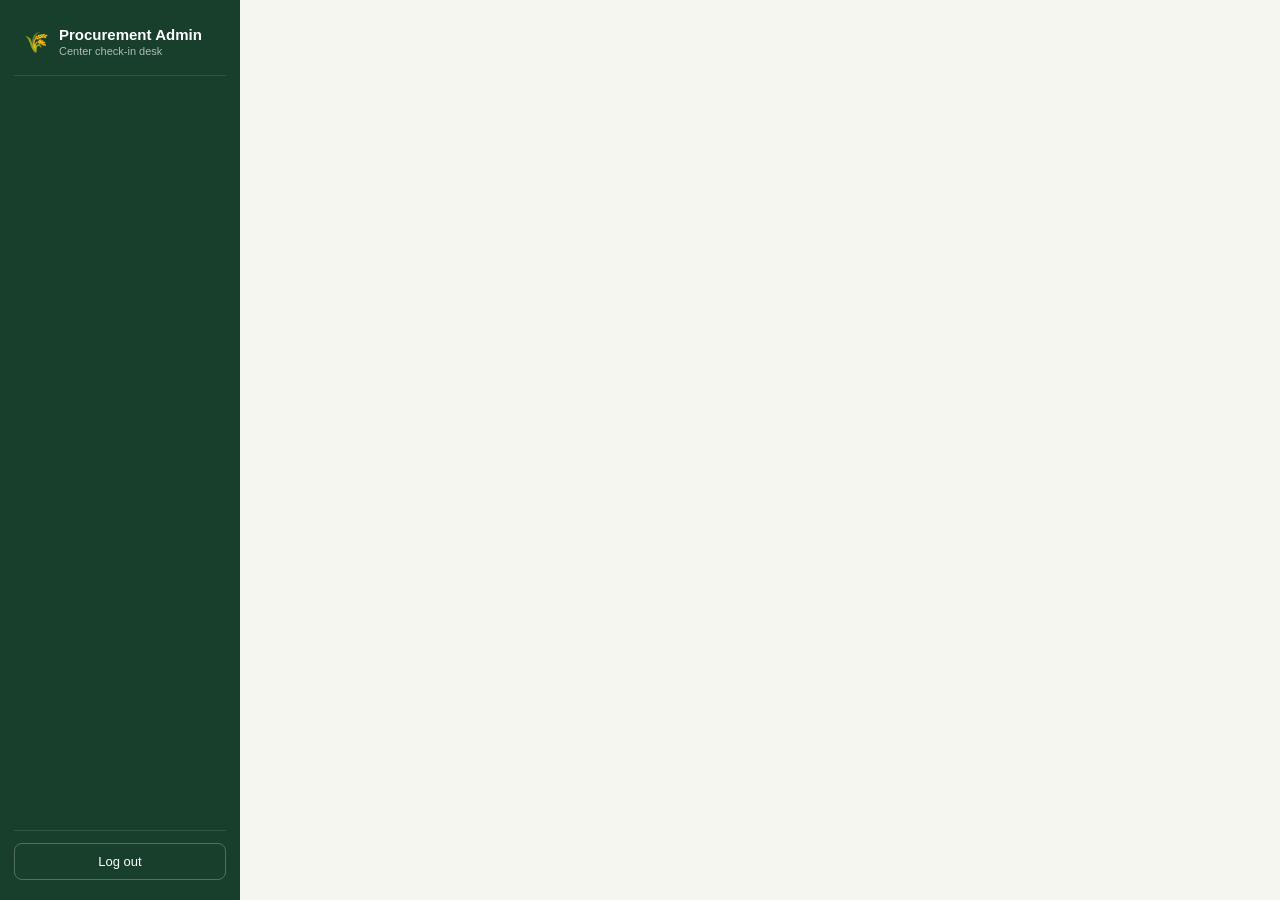
<file: admin.html>
<!DOCTYPE html>
<html lang="en">
<head>
<meta charset="UTF-8">
<meta name="viewport" content="width=device-width, initial-scale=1.0">
<title>Admin Portal — Crop Procurement</title>
<link rel="stylesheet" href="admin.css">
</head>
<body>

  <div class="admin-shell">
    <aside class="admin-sidebar">
      <div class="admin-brand">
        <span class="icon">🌾</span>
        <div>
          <div>Procurement Admin</div>
          <div class="admin-brand-sub">Center check-in desk</div>
        </div>
      </div>
      <nav id="adminNav"></nav>
      <div class="admin-sidebar-footer">
        <button class="admin-logout" id="logoutBtn">Log out</button>
      </div>
    </aside>

    <main class="admin-main">
      <div style="display:flex; justify-content:flex-end; margin-bottom:8px;">
        <div class="admin-whoami" id="whoami"></div>
      </div>
      <div id="adminContent"></div>
    </main>
  </div>

  <div class="admin-modal-overlay hidden" id="modalOverlay">
    <div class="admin-modal" id="modalBody"></div>
  </div>

  <div class="admin-toast hidden" id="toast"></div>

  <script type="module" src="admin.js"></script>
</body>
</html>
</file>
<file: admin.css>
/* =========================================================
   ADMIN PORTAL STYLES
   Palette reused from style.css so it reads as one product.
   ========================================================= */

:root {
  --ink: #183e2c;
  --ink-deep: #123d2b;
  --accent: #27734b;
  --accent-dark: #17613d;
  --gold: #9a6815;
  --cream: #f5f6ef;
  --cream-2: #f3f0e6;
  --line: #d6ded6;
  --muted: #718078;
  --white: #ffffff;
  --danger: #a33a2c;
  --radius: 10px;
}

* {
  box-sizing: border-box;
}

body {
  margin: 0;
  font-family: Arial, Helvetica, sans-serif;
  background: var(--cream);
  color: var(--ink);
}

a {
  color: inherit;
}

/* ---------- Layout ---------- */

.admin-shell {
  display: grid;
  grid-template-columns: 240px 1fr;
  min-height: 100vh;
}

.admin-sidebar {
  background: var(--ink);
  color: var(--white);
  padding: 20px 14px;
  display: flex;
  flex-direction: column;
  gap: 4px;
}

.admin-brand {
  display: flex;
  align-items: center;
  gap: 10px;
  padding: 6px 10px 18px;
  font-weight: bold;
  font-size: 15px;
  border-bottom: 1px solid rgba(255, 255, 255, 0.12);
  margin-bottom: 12px;
}

.admin-brand span.icon {
  font-size: 20px;
}

.admin-brand-sub {
  font-weight: normal;
  font-size: 11px;
  opacity: 0.65;
  margin-top: 2px;
}

.admin-nav-item {
  display: flex;
  align-items: center;
  gap: 10px;
  padding: 10px 12px;
  border-radius: 8px;
  cursor: pointer;
  font-size: 13px;
  color: #d6ded6;
  border: none;
  background: none;
  width: 100%;
  text-align: left;
}

.admin-nav-item:hover {
  background: rgba(255, 255, 255, 0.08);
  color: var(--white);
}

.admin-nav-item.active {
  background: var(--accent);
  color: var(--white);
}

.admin-sidebar-footer {
  margin-top: auto;
  padding-top: 12px;
  border-top: 1px solid rgba(255, 255, 255, 0.12);
}

.admin-logout {
  width: 100%;
  padding: 10px 12px;
  border-radius: 8px;
  border: 1px solid rgba(255, 255, 255, 0.25);
  background: transparent;
  color: var(--white);
  cursor: pointer;
  font-size: 13px;
}

.admin-logout:hover {
  background: rgba(255, 255, 255, 0.1);
}

.admin-main {
  padding: 24px 28px 60px;
  overflow-x: hidden;
}

.admin-topbar {
  display: flex;
  align-items: center;
  justify-content: space-between;
  margin-bottom: 20px;
}

.admin-topbar h1 {
  font-size: 20px;
  margin: 0;
}

.admin-topbar p {
  margin: 4px 0 0;
  color: var(--muted);
  font-size: 13px;
}

.admin-whoami {
  font-size: 12px;
  color: var(--muted);
  text-align: right;
}

/* ---------- Dashboard stat cards ---------- */

.admin-stats-grid {
  display: grid;
  grid-template-columns: repeat(auto-fit, minmax(180px, 1fr));
  gap: 14px;
  margin-bottom: 26px;
}

.admin-stat-card {
  background: var(--white);
  border: 1px solid var(--line);
  border-radius: var(--radius);
  padding: 16px 18px;
}

.admin-stat-card .stat-label {
  font-size: 12px;
  color: var(--muted);
}

.admin-stat-card .stat-value {
  font-size: 24px;
  font-weight: bold;
  color: var(--ink);
  margin-top: 4px;
}

/* ---------- Panels / tables ---------- */

.admin-panel {
  background: var(--white);
  border: 1px solid var(--line);
  border-radius: var(--radius);
  padding: 18px;
  margin-bottom: 20px;
}

.admin-panel-head {
  display: flex;
  align-items: center;
  justify-content: space-between;
  gap: 10px;
  margin-bottom: 14px;
  flex-wrap: wrap;
}

.admin-panel-head h2 {
  font-size: 16px;
  margin: 0;
}

.admin-search {
  padding: 8px 10px;
  border: 1px solid var(--line);
  border-radius: 8px;
  font-size: 13px;
  min-width: 180px;
}

.admin-btn {
  padding: 9px 14px;
  border-radius: 8px;
  border: none;
  cursor: pointer;
  font-size: 13px;
  font-weight: bold;
}

.admin-btn-primary {
  background: var(--accent);
  color: var(--white);
}

.admin-btn-primary:hover {
  background: var(--accent-dark);
}

.admin-btn-ghost {
  background: transparent;
  border: 1px solid var(--line);
  color: var(--ink);
}

.admin-btn-danger {
  background: transparent;
  border: 1px solid var(--danger);
  color: var(--danger);
}

.admin-table-wrap {
  overflow-x: auto;
}

table.admin-table {
  width: 100%;
  border-collapse: collapse;
  font-size: 13px;
}

.admin-table th,
.admin-table td {
  text-align: left;
  padding: 9px 10px;
  border-bottom: 1px solid var(--line);
  white-space: nowrap;
}

.admin-table th {
  color: var(--muted);
  font-weight: bold;
  font-size: 11px;
  text-transform: uppercase;
  letter-spacing: 0.03em;
}

.admin-table tr:hover td {
  background: var(--cream-2);
}

.row-actions {
  display: flex;
  gap: 6px;
}

.row-actions button {
  padding: 5px 9px;
  font-size: 12px;
  border-radius: 6px;
}

.badge {
  display: inline-block;
  padding: 3px 8px;
  border-radius: 999px;
  font-size: 11px;
  font-weight: bold;
  background: var(--cream-2);
  color: var(--ink);
}

.badge-open,
.badge-confirmed,
.badge-paid,
.badge-completed {
  background: #e3f1e8;
  color: var(--accent-dark);
}

.badge-cancelled,
.badge-failed,
.badge-skipped {
  background: #f6e4e0;
  color: var(--danger);
}

.badge-pending,
.badge-waiting,
.badge-processing,
.badge-checked_in {
  background: #fbeed8;
  color: var(--gold);
}

.badge-booked {
  background: var(--cream-2);
  color: var(--ink);
}

.badge-no_show {
  background: #f6e4e0;
  color: var(--danger);
}

.admin-empty {
  padding: 30px 10px;
  text-align: center;
  color: var(--muted);
  font-size: 13px;
}

/* ---------- Modal form ---------- */

.admin-modal-overlay {
  position: fixed;
  inset: 0;
  background: rgba(18, 61, 43, 0.55);
  display: flex;
  align-items: center;
  justify-content: center;
  padding: 16px;
  z-index: 100;
}

.admin-modal-overlay.hidden {
  display: none;
}

.admin-modal {
  background: var(--white);
  border-radius: var(--radius);
  width: 100%;
  max-width: 460px;
  max-height: 90vh;
  overflow-y: auto;
  padding: 22px;
}

.admin-modal h3 {
  margin: 0 0 14px;
  font-size: 16px;
}

.admin-field {
  margin-bottom: 12px;
}

.admin-field label {
  display: block;
  font-size: 12px;
  color: var(--muted);
  margin-bottom: 5px;
}

.admin-field input,
.admin-field select,
.admin-field textarea {
  width: 100%;
  padding: 9px 10px;
  border: 1px solid var(--line);
  border-radius: 8px;
  font-size: 13px;
  font-family: inherit;
}

.admin-field input:disabled {
  background: var(--cream-2);
  color: var(--muted);
  cursor: not-allowed;
}

.admin-field-hint {
  margin: -8px 0 16px;
  color: var(--muted);
  font-size: 13px;
}

.admin-modal-actions {
  display: flex;
  justify-content: flex-end;
  gap: 10px;
  margin-top: 16px;
}

.admin-toast {
  position: fixed;
  bottom: 20px;
  right: 20px;
  background: var(--ink);
  color: var(--white);
  padding: 12px 16px;
  border-radius: 8px;
  font-size: 13px;
  z-index: 200;
  max-width: 320px;
}

.admin-toast.error {
  background: var(--danger);
}

.admin-toast.hidden {
  display: none;
}

/* ---------- Login gate ---------- */

.admin-gate {
  min-height: 100vh;
  display: flex;
  align-items: center;
  justify-content: center;
  background: var(--ink);
}

.admin-gate-card {
  background: var(--white);
  border-radius: var(--radius);
  padding: 30px;
  width: 100%;
  max-width: 340px;
  text-align: center;
}

.admin-gate-card p {
  color: var(--muted);
  font-size: 13px;
}

/* ---------- Responsive ---------- */

@media (max-width: 820px) {
  .admin-shell {
    grid-template-columns: 1fr;
  }
  .admin-sidebar {
    flex-direction: row;
    overflow-x: auto;
    align-items: center;
  }
  .admin-brand {
    display: none;
  }
  .admin-nav-item {
    white-space: nowrap;
  }
  .admin-sidebar-footer {
    margin-top: 0;
    margin-left: auto;
    border-top: none;
  }
}
</file>
